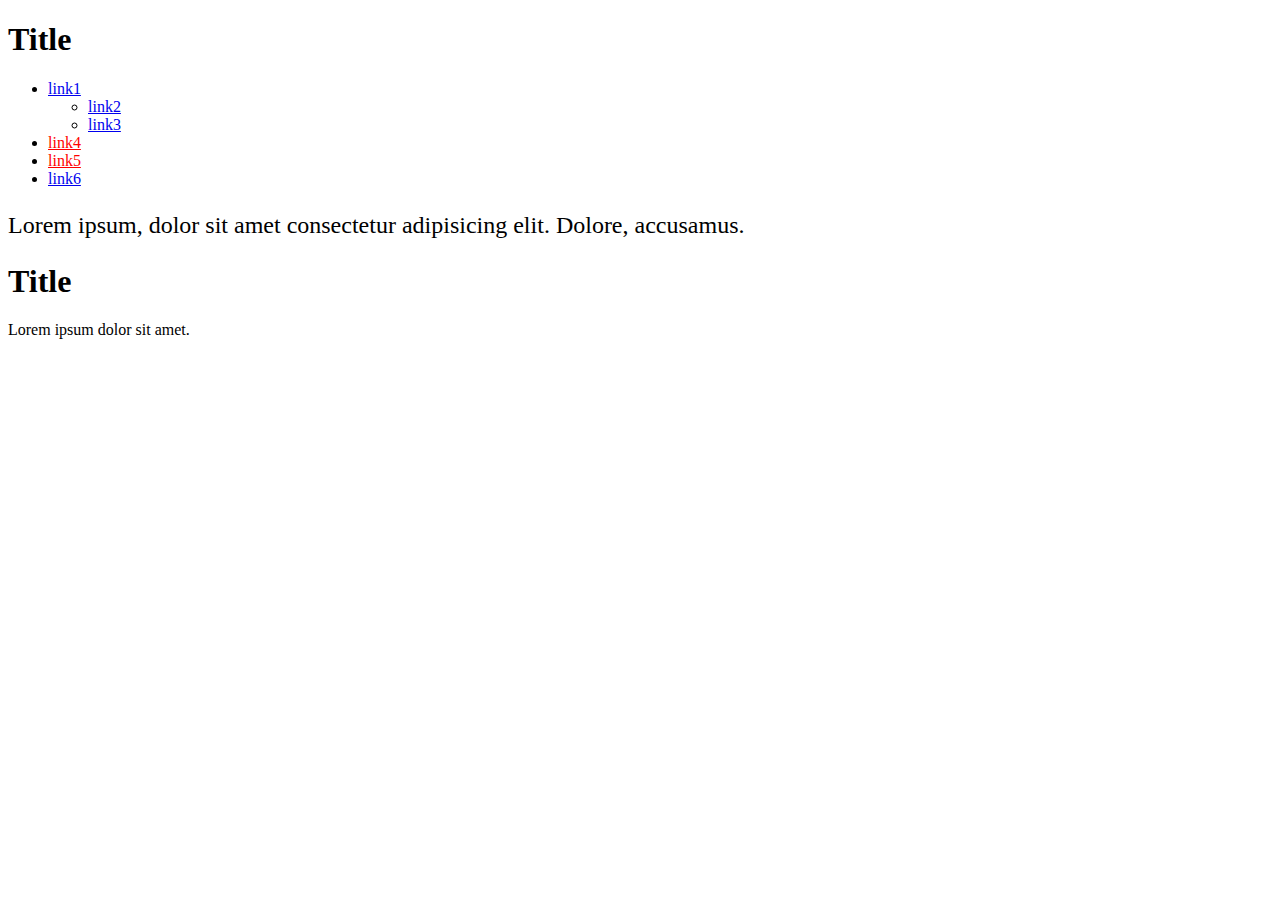
<file: index.html>
<!DOCTYPE html>
<html lang="en">
<head>
    <meta charset="UTF-8">
    <meta name="viewport" content="width=device-width, initial-scale=1.0">
    <title>T7</title>
    <link rel="stylesheet" href="./style.css">
</head>
<body>
    <main>
        <div class="holder">
            <h1>Title</h1>
            <ul class="list">
              <li>
                <a href="#">link1</a>
                <ul>
                  <li>
                    <a href="#">link2</a>
                  </li>
                  <li>
                    <a href="#">link3</a>
                  </li>
                </ul>
              </li>
              <li>
                <a href="https://www.youtube.com/">link4</a>
              </li>
              <li>
                <a href="https://validator.w3.org/">link5</a>
              </li>
              <li>
                <a href="#">link6</a>
              </li>
            </ul>
            <p>
              Lorem ipsum, dolor sit amet consectetur adipisicing elit. Dolore, accusamus.
            </p>
            <h1>Title</h1>
            <p>Lorem ipsum dolor sit amet.</p>
          </div>
    </main>
</body>
</html>
</file>
<file: style.css>
a[href^="https"] {  
    color: red;  
}
ul + p {  
    font-size: 24px; /* Задаємо розмір шрифта 24px */  
  }
</file>
